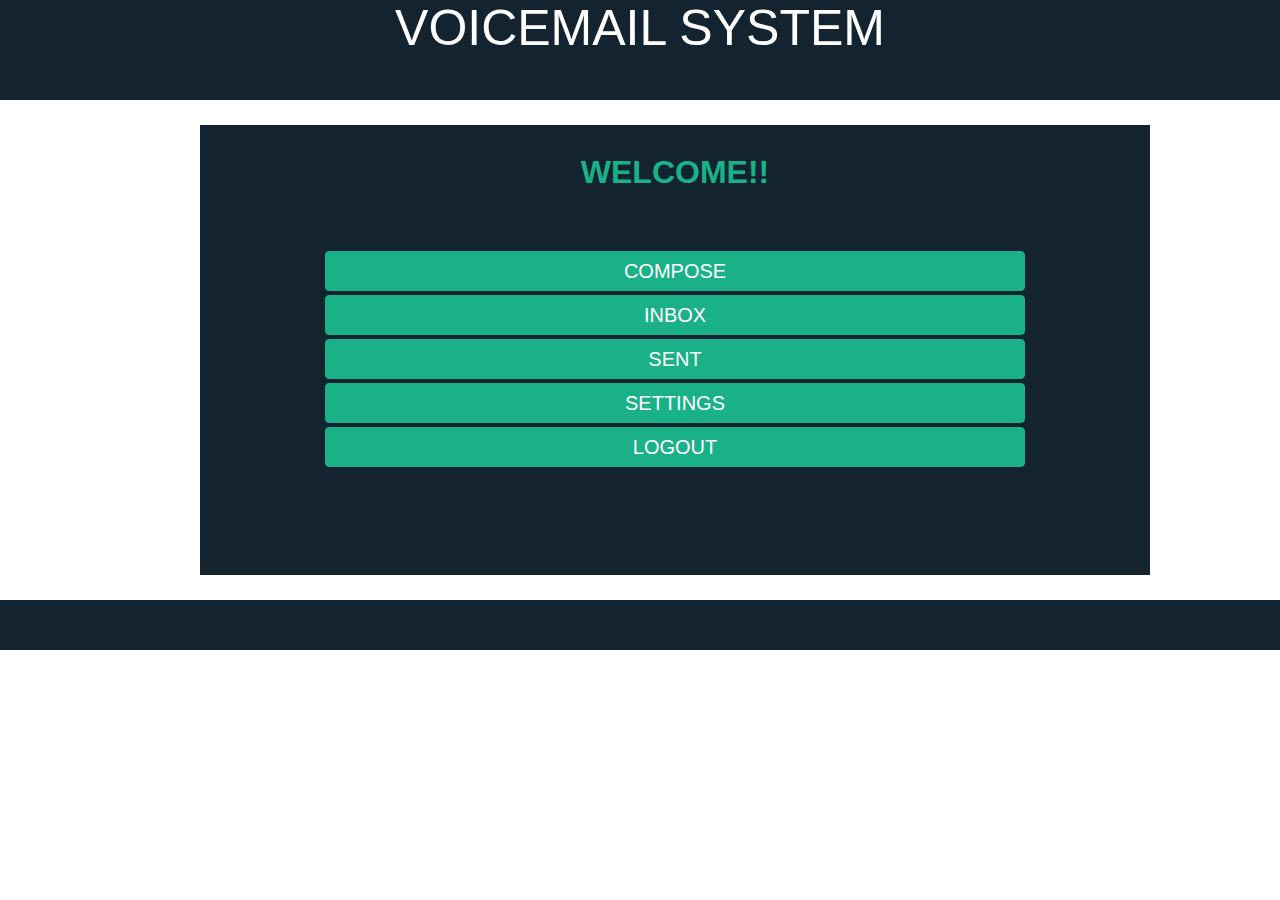
<file: homepage1.html>
<html>
<head>
<title>Userpage</title>
<link href="css/font.css" rel='stylesheet' type='text/css'>
  <link rel="stylesheet" href="css/normalise.min.css">
<link rel="stylesheet" href='css\stylehomepage.css' type='text/css'/>
</head>
<body>
<div class='head'><center><font color='white'>VOICEMAIL SYSTEM</font></center> </div>

<div class='main'></br>
<center><b><font color='#1ab188' size='6'>WELCOME!!</font><b></center>
</br>
<table align='center'>
</br>
<tr><td><a href='compose.html'><button class='resizebutton'>COMPOSE</button></a></td></tr>
<tr><td><a href='inbox.html'><button class='resizebutton'>INBOX</button></a></td></tr>
<tr><td><a href='sent.html'><button class='resizebutton'>SENT</button></a></td></tr>
<tr><td><a href=''><button class='resizebutton'>SETTINGS</button></a></td></tr>
<tr><td><a href='login.html'><button class='resizebutton'>LOGOUT</button></a></td></tr>
</table>
</div>
<div class='footer'></div>
</body>
</html>
</file>
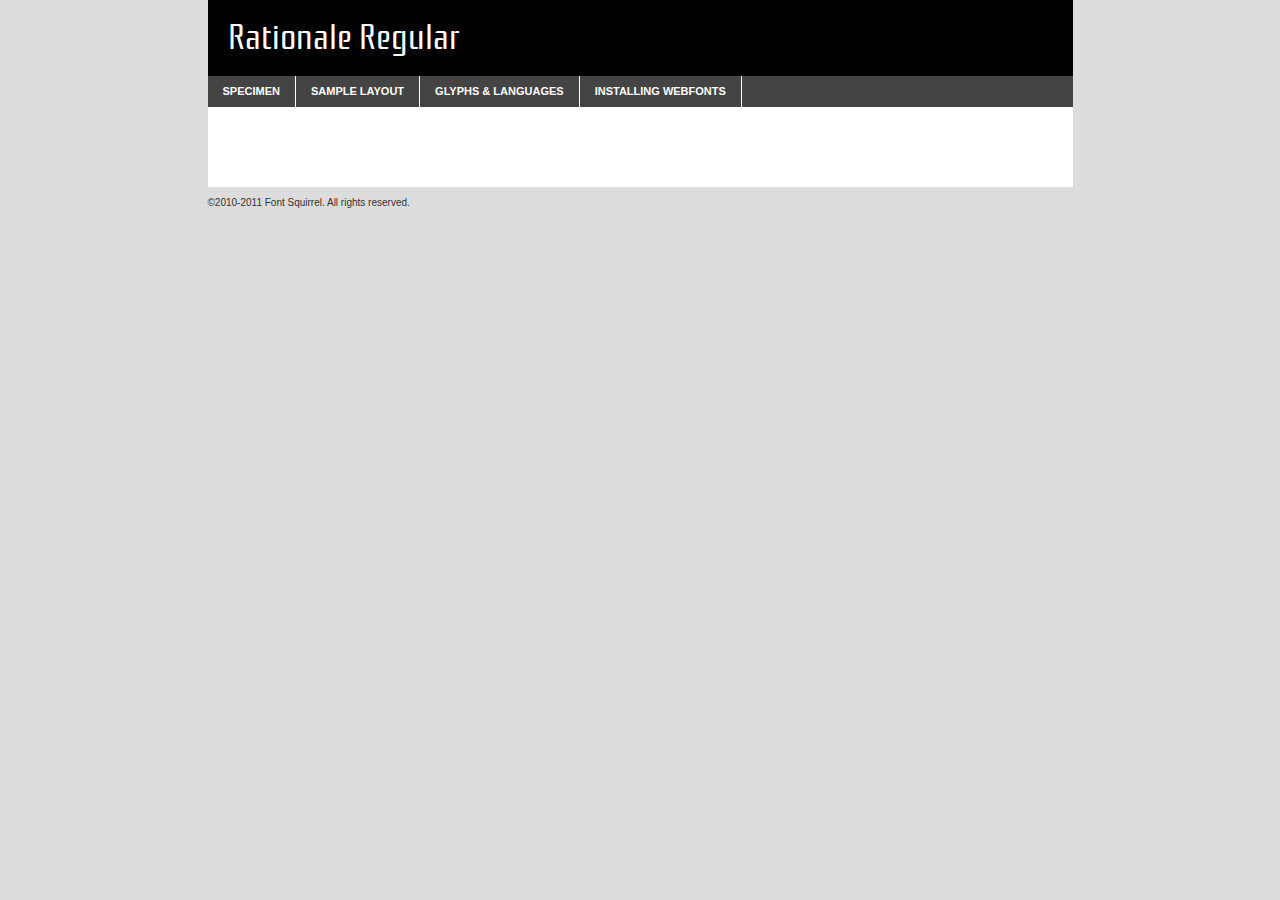
<file: wampthemes/modern/fonts/rationale-regular-demo.html>
<!DOCTYPE html PUBLIC "-//W3C//DTD XHTML 1.0 Transitional//EN"
	"http://www.w3.org/TR/xhtml1/DTD/xhtml1-transitional.dtd">

<html xmlns="http://www.w3.org/1999/xhtml" xml:lang="en" lang="en">
<head>
	<meta http-equiv="Content-Type" content="text/html; charset=utf-8" />
	<script src="http://ajax.googleapis.com/ajax/libs/jquery/1.7.2/jquery.min.js" type="text/javascript" charset="utf-8"></script>
	<script src="specimen_files/easytabs.js" type="text/javascript" charset="utf-8"></script>
	<link rel="stylesheet" href="specimen_files/specimen_stylesheet.css" type="text/css" charset="utf-8" />
	<link rel="stylesheet" href="stylesheet.css" type="text/css" charset="utf-8" />

	<style type="text/css">
					body{
				font-family: 'rationaleregular';
							}
		</style>

	<title>Rationale Regular Specimen</title>
	
	
	<script type="text/javascript" charset="utf-8">
		$(document).ready(function() {
			$('#container').easyTabs({defaultContent:1});
		});
	</script>
</head>

<body>
<div id="container">
	<div id="header">
		Rationale Regular	</div>
	<ul class="tabs">
		<li><a href="#specimen">Specimen</a></li>
		<li><a href="#layout">Sample Layout</a></li>
				<li><a href="#glyphs">Glyphs &amp; Languages</a></li>
		<li><a href="#installing">Installing Webfonts</a></li>
		
	</ul>
	
	<div id="main_content">

		
			<div id="specimen">
		
				<div class="section">
					<div class="grid12 firstcol">
						<div class="huge">AaBb</div>
					</div>
				</div>
		
				<div class="section">
					<div class="glyph_range">A&#x200B;B&#x200b;C&#x200b;D&#x200b;E&#x200b;F&#x200b;G&#x200b;H&#x200b;I&#x200b;J&#x200b;K&#x200b;L&#x200b;M&#x200b;N&#x200b;O&#x200b;P&#x200b;Q&#x200b;R&#x200b;S&#x200b;T&#x200b;U&#x200b;V&#x200b;W&#x200b;X&#x200b;Y&#x200b;Z&#x200b;a&#x200b;b&#x200b;c&#x200b;d&#x200b;e&#x200b;f&#x200b;g&#x200b;h&#x200b;i&#x200b;j&#x200b;k&#x200b;l&#x200b;m&#x200b;n&#x200b;o&#x200b;p&#x200b;q&#x200b;r&#x200b;s&#x200b;t&#x200b;u&#x200b;v&#x200b;w&#x200b;x&#x200b;y&#x200b;z&#x200b;1&#x200b;2&#x200b;3&#x200b;4&#x200b;5&#x200b;6&#x200b;7&#x200b;8&#x200b;9&#x200b;0&#x200b;&amp;&#x200b;.&#x200b;,&#x200b;?&#x200b;!&#x200b;&#64;&#x200b;(&#x200b;)&#x200b;#&#x200b;$&#x200b;%&#x200b;*&#x200b;+&#x200b;-&#x200b;=&#x200b;:&#x200b;;</div>
				</div>
				<div class="section">
					<div class="grid12 firstcol">
						<table class="sample_table">
							<tr><td>10</td><td class="size10">abcdefghijklmnopqrstuvwxyzABCDEFGHIJKLMNOPQRSTUVWXYZ0123456789abcdefghijklmnopqrstuvwxyzABCDEFGHIJKLMNOPQRSTUVWXYZ0123456789abcdefghijklmnopqrstuvwxyzABCDEFGHIJKLMNOPQRSTUVWXYZ</td></tr>
							<tr><td>11</td><td class="size11">abcdefghijklmnopqrstuvwxyzABCDEFGHIJKLMNOPQRSTUVWXYZ0123456789abcdefghijklmnopqrstuvwxyzABCDEFGHIJKLMNOPQRSTUVWXYZ0123456789abcdefghijklmnopqrstuvwxyzABCDEFGHIJKLMNOPQRSTUVWXYZ</td></tr>
							<tr><td>12</td><td class="size12">abcdefghijklmnopqrstuvwxyzABCDEFGHIJKLMNOPQRSTUVWXYZ0123456789abcdefghijklmnopqrstuvwxyzABCDEFGHIJKLMNOPQRSTUVWXYZ0123456789abcdefghijklmnopqrstuvwxyzABCDEFGHIJKLMNOPQRSTUVWXYZ</td></tr>
							<tr><td>13</td><td class="size13">abcdefghijklmnopqrstuvwxyzABCDEFGHIJKLMNOPQRSTUVWXYZ0123456789abcdefghijklmnopqrstuvwxyzABCDEFGHIJKLMNOPQRSTUVWXYZ0123456789abcdefghijklmnopqrstuvwxyzABCDEFGHIJKLMNOPQRSTUVWXYZ</td></tr>
							<tr><td>14</td><td class="size14">abcdefghijklmnopqrstuvwxyzABCDEFGHIJKLMNOPQRSTUVWXYZ0123456789abcdefghijklmnopqrstuvwxyzABCDEFGHIJKLMNOPQRSTUVWXYZ0123456789abcdefghijklmnopqrstuvwxyzABCDEFGHIJKLMNOPQRSTUVWXYZ</td></tr>
							<tr><td>16</td><td class="size16">abcdefghijklmnopqrstuvwxyzABCDEFGHIJKLMNOPQRSTUVWXYZ0123456789abcdefghijklmnopqrstuvwxyzABCDEFGHIJKLMNOPQRSTUVWXYZ</td></tr>
							<tr><td>18</td><td class="size18">abcdefghijklmnopqrstuvwxyzABCDEFGHIJKLMNOPQRSTUVWXYZ0123456789abcdefghijklmnopqrstuvwxyzABCDEFGHIJKLMNOPQRSTUVWXYZ</td></tr>
							<tr><td>20</td><td class="size20">abcdefghijklmnopqrstuvwxyzABCDEFGHIJKLMNOPQRSTUVWXYZ0123456789abcdefghijklmnopqrstuvwxyzABCDEFGHIJKLMNOPQRSTUVWXYZ</td></tr>
							<tr><td>24</td><td class="size24">abcdefghijklmnopqrstuvwxyzABCDEFGHIJKLMNOPQRSTUVWXYZ0123456789abcdefghijklmnopqrstuvwxyzABCDEFGHIJKLMNOPQRSTUVWXYZ</td></tr>
							<tr><td>30</td><td class="size30">abcdefghijklmnopqrstuvwxyzABCDEFGHIJKLMNOPQRSTUVWXYZ0123456789abcdefghijklmnopqrstuvwxyzABCDEFGHIJKLMNOPQRSTUVWXYZ</td></tr>
							<tr><td>36</td><td class="size36">abcdefghijklmnopqrstuvwxyzABCDEFGHIJKLMNOPQRSTUVWXYZ0123456789abcdefghijklmnopqrstuvwxyzABCDEFGHIJKLMNOPQRSTUVWXYZ</td></tr>
							<tr><td>48</td><td class="size48">abcdefghijklmnopqrstuvwxyzABCDEFGHIJKLMNOPQRSTUVWXYZ0123456789abcdefghijklmnopqrstuvwxyzABCDEFGHIJKLMNOPQRSTUVWXYZ</td></tr>
							<tr><td>60</td><td class="size60">abcdefghijklmnopqrstuvwxyzABCDEFGHIJKLMNOPQRSTUVWXYZ0123456789abcdefghijklmnopqrstuvwxyzABCDEFGHIJKLMNOPQRSTUVWXYZ</td></tr>
							<tr><td>72</td><td class="size72">abcdefghijklmnopqrstuvwxyzABCDEFGHIJKLMNOPQRSTUVWXYZ0123456789abcdefghijklmnopqrstuvwxyzABCDEFGHIJKLMNOPQRSTUVWXYZ</td></tr>
							<tr><td>90</td><td class="size90">abcdefghijklmnopqrstuvwxyzABCDEFGHIJKLMNOPQRSTUVWXYZ0123456789abcdefghijklmnopqrstuvwxyzABCDEFGHIJKLMNOPQRSTUVWXYZ</td></tr>
						</table>
				
					</div>
			
				</div>
		
		
		
								<div class="section" id="bodycomparison">


										<div id="xheight">
				<div class="fontbody">&#x25FC;&#x25FC;&#x25FC;&#x25FC;&#x25FC;&#x25FC;&#x25FC;&#x25FC;&#x25FC;&#x25FC;&#x25FC;&#x25FC;&#x25FC;&#x25FC;&#x25FC;&#x25FC;&#x25FC;&#x25FC;&#x25FC;&#x25FC;&#x25FC;&#x25FC;&#x25FC;&#x25FC;&#x25FC;&#x25FC;&#x25FC;&#x25FC;&#x25FC;&#x25FC;&#x25FC;&#x25FC;&#x25FC;&#x25FC;&#x25FC;&#x25FC;&#x25FC;&#x25FC;&#x25FC;&#x25FC;&#x25FC;&#x25FC;&#x25FC;&#x25FC;&#x25FC;&#x25FC;&#x25FC;&#x25FC;&#x25FC;&#x25FC;&#x25FC;&#x25FC;&#x25FC;&#x25FC;&#x25FC;&#x25FC;&#x25FC;&#x25FC;&#x25FC;&#x25FC;&#x25FC;&#x25FC;&#x25FC;&#x25FC;&#x25FC;&#x25FC;&#x25FC;&#x25FC;&#x25FC;&#x25FC;&#x25FC;&#x25FC;&#x25FC;&#x25FC;&#x25FC;&#x25FC;&#x25FC;&#x25FC;&#x25FC;&#x25FC;&#x25FC;&#x25FC;&#x25FC;&#x25FC;&#x25FC;&#x25FC;&#x25FC;&#x25FC;&#x25FC;&#x25FC;&#x25FC;&#x25FC;&#x25FC;&#x25FC;&#x25FC;&#x25FC;&#x25FC;&#x25FC;&#x25FC;body</div><div class="arialbody">body</div><div class="verdanabody">body</div><div class="georgiabody">body</div></div>
										<div class="fontbody" style="z-index:1">
											body<span>Rationale Regular</span>
										</div>
										<div class="arialbody" style="z-index:1">
											body<span>Arial</span>
										</div>
										<div class="verdanabody" style="z-index:1">
											body<span>Verdana</span>
										</div>
										<div class="georgiabody" style="z-index:1">
											body<span>Georgia</span>
										</div>



								</div>
		
		
				<div class="section psample psample_row1" id="">
					
					<div class="grid2 firstcol">
						<p class="size10"><span>10.</span>Aenean lacinia bibendum nulla sed consectetur. Fusce dapibus, tellus ac cursus commodo, tortor mauris condimentum nibh, ut fermentum massa justo sit amet risus. Nullam id dolor id nibh ultricies vehicula ut id elit. Cum sociis natoque penatibus et magnis dis parturient montes, nascetur ridiculus mus. Nulla vitae elit libero, a pharetra augue.</p>
			
					</div>
					<div class="grid3">
						<p class="size11"><span>11.</span>Aenean lacinia bibendum nulla sed consectetur. Fusce dapibus, tellus ac cursus commodo, tortor mauris condimentum nibh, ut fermentum massa justo sit amet risus. Nullam id dolor id nibh ultricies vehicula ut id elit. Cum sociis natoque penatibus et magnis dis parturient montes, nascetur ridiculus mus. Nulla vitae elit libero, a pharetra augue.</p>
			
					</div>
					<div class="grid3">
						<p class="size12"><span>12.</span>Aenean lacinia bibendum nulla sed consectetur. Fusce dapibus, tellus ac cursus commodo, tortor mauris condimentum nibh, ut fermentum massa justo sit amet risus. Nullam id dolor id nibh ultricies vehicula ut id elit. Cum sociis natoque penatibus et magnis dis parturient montes, nascetur ridiculus mus. Nulla vitae elit libero, a pharetra augue.</p>
			
					</div>
					<div class="grid4">
						<p class="size13"><span>13.</span>Aenean lacinia bibendum nulla sed consectetur. Fusce dapibus, tellus ac cursus commodo, tortor mauris condimentum nibh, ut fermentum massa justo sit amet risus. Nullam id dolor id nibh ultricies vehicula ut id elit. Cum sociis natoque penatibus et magnis dis parturient montes, nascetur ridiculus mus. Nulla vitae elit libero, a pharetra augue.</p>
			
					</div>
					<div class="white_blend"></div>
					
				</div>
				<div class="section psample psample_row2" id="">
					<div class="grid3 firstcol">
						<p class="size14"><span>14.</span>Aenean lacinia bibendum nulla sed consectetur. Fusce dapibus, tellus ac cursus commodo, tortor mauris condimentum nibh, ut fermentum massa justo sit amet risus. Nullam id dolor id nibh ultricies vehicula ut id elit. Cum sociis natoque penatibus et magnis dis parturient montes, nascetur ridiculus mus. Nulla vitae elit libero, a pharetra augue.</p>
			
					</div>
					<div class="grid4">
						<p class="size16"><span>16.</span>Aenean lacinia bibendum nulla sed consectetur. Fusce dapibus, tellus ac cursus commodo, tortor mauris condimentum nibh, ut fermentum massa justo sit amet risus. Nullam id dolor id nibh ultricies vehicula ut id elit. Cum sociis natoque penatibus et magnis dis parturient montes, nascetur ridiculus mus. Nulla vitae elit libero, a pharetra augue.</p>
			
					</div>
					<div class="grid5">
						<p class="size18"><span>18.</span>Aenean lacinia bibendum nulla sed consectetur. Fusce dapibus, tellus ac cursus commodo, tortor mauris condimentum nibh, ut fermentum massa justo sit amet risus. Nullam id dolor id nibh ultricies vehicula ut id elit. Cum sociis natoque penatibus et magnis dis parturient montes, nascetur ridiculus mus. Nulla vitae elit libero, a pharetra augue.</p>
			
					</div>

					<div class="white_blend"></div>

				</div>
				
				<div class="section psample psample_row3" id="">
					<div class="grid5 firstcol">
						<p class="size20"><span>20.</span>Aenean lacinia bibendum nulla sed consectetur. Fusce dapibus, tellus ac cursus commodo, tortor mauris condimentum nibh, ut fermentum massa justo sit amet risus. Nullam id dolor id nibh ultricies vehicula ut id elit. Cum sociis natoque penatibus et magnis dis parturient montes, nascetur ridiculus mus. Nulla vitae elit libero, a pharetra augue.</p>
					</div>
					<div class="grid7">
						<p class="size24"><span>24.</span>Aenean lacinia bibendum nulla sed consectetur. Fusce dapibus, tellus ac cursus commodo, tortor mauris condimentum nibh, ut fermentum massa justo sit amet risus. Nullam id dolor id nibh ultricies vehicula ut id elit. Cum sociis natoque penatibus et magnis dis parturient montes, nascetur ridiculus mus. Nulla vitae elit libero, a pharetra augue.</p>
					</div>
					
					<div class="white_blend"></div>
					
				</div>
				
				<div class="section psample psample_row4" id="">
					<div class="grid12 firstcol">
						<p class="size30"><span>30.</span>Aenean lacinia bibendum nulla sed consectetur. Fusce dapibus, tellus ac cursus commodo, tortor mauris condimentum nibh, ut fermentum massa justo sit amet risus. Nullam id dolor id nibh ultricies vehicula ut id elit. Cum sociis natoque penatibus et magnis dis parturient montes, nascetur ridiculus mus. Nulla vitae elit libero, a pharetra augue.</p>
					</div>
					<div class="white_blend"></div>
					
				</div>
				
				
				
				<div class="section psample psample_row1 fullreverse">
					<div class="grid2 firstcol">
						<p class="size10"><span>10.</span>Aenean lacinia bibendum nulla sed consectetur. Fusce dapibus, tellus ac cursus commodo, tortor mauris condimentum nibh, ut fermentum massa justo sit amet risus. Nullam id dolor id nibh ultricies vehicula ut id elit. Cum sociis natoque penatibus et magnis dis parturient montes, nascetur ridiculus mus. Nulla vitae elit libero, a pharetra augue.</p>
			
					</div>
					<div class="grid3">
						<p class="size11"><span>11.</span>Aenean lacinia bibendum nulla sed consectetur. Fusce dapibus, tellus ac cursus commodo, tortor mauris condimentum nibh, ut fermentum massa justo sit amet risus. Nullam id dolor id nibh ultricies vehicula ut id elit. Cum sociis natoque penatibus et magnis dis parturient montes, nascetur ridiculus mus. Nulla vitae elit libero, a pharetra augue.</p>
			
					</div>
					<div class="grid3">
						<p class="size12"><span>12.</span>Aenean lacinia bibendum nulla sed consectetur. Fusce dapibus, tellus ac cursus commodo, tortor mauris condimentum nibh, ut fermentum massa justo sit amet risus. Nullam id dolor id nibh ultricies vehicula ut id elit. Cum sociis natoque penatibus et magnis dis parturient montes, nascetur ridiculus mus. Nulla vitae elit libero, a pharetra augue.</p>
			
					</div>
					<div class="grid4">
						<p class="size13"><span>13.</span>Aenean lacinia bibendum nulla sed consectetur. Fusce dapibus, tellus ac cursus commodo, tortor mauris condimentum nibh, ut fermentum massa justo sit amet risus. Nullam id dolor id nibh ultricies vehicula ut id elit. Cum sociis natoque penatibus et magnis dis parturient montes, nascetur ridiculus mus. Nulla vitae elit libero, a pharetra augue.</p>
			
					</div>
					<div class="black_blend"></div>
					
				</div>
				
				<div class="section psample psample_row2 fullreverse">
					<div class="grid3 firstcol">
						<p class="size14"><span>14.</span>Aenean lacinia bibendum nulla sed consectetur. Fusce dapibus, tellus ac cursus commodo, tortor mauris condimentum nibh, ut fermentum massa justo sit amet risus. Nullam id dolor id nibh ultricies vehicula ut id elit. Cum sociis natoque penatibus et magnis dis parturient montes, nascetur ridiculus mus. Nulla vitae elit libero, a pharetra augue.</p>
			
					</div>
					<div class="grid4">
						<p class="size16"><span>16.</span>Aenean lacinia bibendum nulla sed consectetur. Fusce dapibus, tellus ac cursus commodo, tortor mauris condimentum nibh, ut fermentum massa justo sit amet risus. Nullam id dolor id nibh ultricies vehicula ut id elit. Cum sociis natoque penatibus et magnis dis parturient montes, nascetur ridiculus mus. Nulla vitae elit libero, a pharetra augue.</p>
			
					</div>
					<div class="grid5">
						<p class="size18"><span>18.</span>Aenean lacinia bibendum nulla sed consectetur. Fusce dapibus, tellus ac cursus commodo, tortor mauris condimentum nibh, ut fermentum massa justo sit amet risus. Nullam id dolor id nibh ultricies vehicula ut id elit. Cum sociis natoque penatibus et magnis dis parturient montes, nascetur ridiculus mus. Nulla vitae elit libero, a pharetra augue.</p>
			
					</div>
					<div class="black_blend"></div>

				</div>
				
				<div class="section psample fullreverse psample_row3" id="">
					<div class="grid5 firstcol">
						<p class="size20"><span>20.</span>Aenean lacinia bibendum nulla sed consectetur. Fusce dapibus, tellus ac cursus commodo, tortor mauris condimentum nibh, ut fermentum massa justo sit amet risus. Nullam id dolor id nibh ultricies vehicula ut id elit. Cum sociis natoque penatibus et magnis dis parturient montes, nascetur ridiculus mus. Nulla vitae elit libero, a pharetra augue.</p>
					</div>
					<div class="grid7">
						<p class="size24"><span>24.</span>Aenean lacinia bibendum nulla sed consectetur. Fusce dapibus, tellus ac cursus commodo, tortor mauris condimentum nibh, ut fermentum massa justo sit amet risus. Nullam id dolor id nibh ultricies vehicula ut id elit. Cum sociis natoque penatibus et magnis dis parturient montes, nascetur ridiculus mus. Nulla vitae elit libero, a pharetra augue.</p>
					</div>
					
					<div class="black_blend"></div>
					
				</div>
				
				<div class="section psample fullreverse psample_row4" id="" style="border-bottom: 20px #000 solid;">
					<div class="grid12 firstcol">
						<p class="size30"><span>30.</span>Aenean lacinia bibendum nulla sed consectetur. Fusce dapibus, tellus ac cursus commodo, tortor mauris condimentum nibh, ut fermentum massa justo sit amet risus. Nullam id dolor id nibh ultricies vehicula ut id elit. Cum sociis natoque penatibus et magnis dis parturient montes, nascetur ridiculus mus. Nulla vitae elit libero, a pharetra augue.</p>
					</div>
					<div class="black_blend"></div>
					
				</div>
				
				
				
				
			</div>
			
			<div id="layout">
				
				<div class="section">
					
					<div class="grid12 firstcol">
						<h1>Lorem Ipsum Dolor</h1>
						<h2>Etiam porta sem malesuada magna mollis euismod</h2>
						
						<p class="byline">By <a href="#link">Aenean Lacinia</a></p>
					</div>
				</div>
				<div class="section">
					<div class="grid8 firstcol">
						<p class="large">Donec sed odio dui. Morbi leo risus, porta ac consectetur ac, vestibulum at eros. Fusce dapibus, tellus ac cursus commodo, tortor mauris condimentum nibh, ut fermentum massa justo sit amet risus. </p>

						
						<h3>Pellentesque ornare sem</h3>

						<p>Maecenas sed diam eget risus varius blandit sit amet non magna. Maecenas faucibus mollis interdum. Donec ullamcorper nulla non metus auctor fringilla. Nullam id dolor id nibh ultricies vehicula ut id elit. Nullam id dolor id nibh ultricies vehicula ut id elit. </p>

						<p>Aenean eu leo quam. Pellentesque ornare sem lacinia quam venenatis vestibulum. Lorem ipsum dolor sit amet, consectetur adipiscing elit. Cum sociis natoque penatibus et magnis dis parturient montes, nascetur ridiculus mus. </p>

						<p>Nulla vitae elit libero, a pharetra augue. Praesent commodo cursus magna, vel scelerisque nisl consectetur et. Aenean lacinia bibendum nulla sed consectetur. </p>

						<p>Nullam quis risus eget urna mollis ornare vel eu leo. Nullam quis risus eget urna mollis ornare vel eu leo. Maecenas sed diam eget risus varius blandit sit amet non magna. Donec ullamcorper nulla non metus auctor fringilla. </p>

						<h3>Cras mattis consectetur</h3>

						<p>Aenean eu leo quam. Pellentesque ornare sem lacinia quam venenatis vestibulum. Aenean lacinia bibendum nulla sed consectetur. Integer posuere erat a ante venenatis dapibus posuere velit aliquet. Cras mattis consectetur purus sit amet fermentum. </p>

						<p>Nullam id dolor id nibh ultricies vehicula ut id elit. Nullam quis risus eget urna mollis ornare vel eu leo. Cras mattis consectetur purus sit amet fermentum.</p>
					</div>
					
					<div class="grid4 sidebar">
						
						<div class="box reverse">
							<p class="last">Nullam quis risus eget urna mollis ornare vel eu leo. Donec ullamcorper nulla non metus auctor fringilla. Cras mattis consectetur purus sit amet fermentum. Sed posuere consectetur est at lobortis. Lorem ipsum dolor sit amet, consectetur adipiscing elit. </p>
						</div>
						
						<p class="caption">Maecenas sed diam eget risus varius.</p>

						<p>Vestibulum id ligula porta felis euismod semper. Integer posuere erat a ante venenatis dapibus posuere velit aliquet. Vestibulum id ligula porta felis euismod semper. Sed posuere consectetur est at lobortis. Maecenas sed diam eget risus varius blandit sit amet non magna. Fusce dapibus, tellus ac cursus commodo, tortor mauris condimentum nibh, ut fermentum massa justo sit amet risus. </p>

					

						<p>Duis mollis, est non commodo luctus, nisi erat porttitor ligula, eget lacinia odio sem nec elit. Aenean lacinia bibendum nulla sed consectetur. Vivamus sagittis lacus vel augue laoreet rutrum faucibus dolor auctor. Aenean lacinia bibendum nulla sed consectetur. Nullam quis risus eget urna mollis ornare vel eu leo. </p>

						<p>Praesent commodo cursus magna, vel scelerisque nisl consectetur et. Donec ullamcorper nulla non metus auctor fringilla. Maecenas faucibus mollis interdum. Fusce dapibus, tellus ac cursus commodo, tortor mauris condimentum nibh, ut fermentum massa justo sit amet risus. </p>

					</div>
				</div>
				
			</div>


			



		<div id="glyphs">
			<div class="section">
				<div class="grid12 firstcol">
			
				<h1>Language Support</h1>
				<p>The subset of Rationale Regular in this kit supports the following languages:<br />
			
					Albanian, Basque, Breton, Chamorro, Danish, English, Faroese, Finnish, Frisian, Galician, German, Icelandic, Italian, Malagasy, Norwegian, Portuguese, Spanish, Swedish				</p>
				<h1>Glyph Chart</h1>
				<p>The subset of Rationale Regular in this kit includes all the glyphs listed below. Unicode entities are included above each glyph to help you insert individual characters into your layout.</p>
				<div id="glyph_chart">
			
																				 <div><p>&amp;#13;</p>&#13;</div>
																				 <div><p>&amp;#32;</p>&#32;</div>
																				 <div><p>&amp;#33;</p>&#33;</div>
																				 <div><p>&amp;#34;</p>&#34;</div>
																				 <div><p>&amp;#35;</p>&#35;</div>
																				 <div><p>&amp;#36;</p>&#36;</div>
																				 <div><p>&amp;#37;</p>&#37;</div>
																				 <div><p>&amp;#38;</p>&#38;</div>
																				 <div><p>&amp;#39;</p>&#39;</div>
																				 <div><p>&amp;#40;</p>&#40;</div>
																				 <div><p>&amp;#41;</p>&#41;</div>
																				 <div><p>&amp;#42;</p>&#42;</div>
																				 <div><p>&amp;#43;</p>&#43;</div>
																				 <div><p>&amp;#44;</p>&#44;</div>
																				 <div><p>&amp;#45;</p>&#45;</div>
																				 <div><p>&amp;#46;</p>&#46;</div>
																				 <div><p>&amp;#47;</p>&#47;</div>
																				 <div><p>&amp;#48;</p>&#48;</div>
																				 <div><p>&amp;#49;</p>&#49;</div>
																				 <div><p>&amp;#50;</p>&#50;</div>
																				 <div><p>&amp;#51;</p>&#51;</div>
																				 <div><p>&amp;#52;</p>&#52;</div>
																				 <div><p>&amp;#53;</p>&#53;</div>
																				 <div><p>&amp;#54;</p>&#54;</div>
																				 <div><p>&amp;#55;</p>&#55;</div>
																				 <div><p>&amp;#56;</p>&#56;</div>
																				 <div><p>&amp;#57;</p>&#57;</div>
																				 <div><p>&amp;#58;</p>&#58;</div>
																				 <div><p>&amp;#59;</p>&#59;</div>
																				 <div><p>&amp;#60;</p>&#60;</div>
																				 <div><p>&amp;#61;</p>&#61;</div>
																				 <div><p>&amp;#62;</p>&#62;</div>
																				 <div><p>&amp;#63;</p>&#63;</div>
																				 <div><p>&amp;#64;</p>&#64;</div>
																				 <div><p>&amp;#65;</p>&#65;</div>
																				 <div><p>&amp;#66;</p>&#66;</div>
																				 <div><p>&amp;#67;</p>&#67;</div>
																				 <div><p>&amp;#68;</p>&#68;</div>
																				 <div><p>&amp;#69;</p>&#69;</div>
																				 <div><p>&amp;#70;</p>&#70;</div>
																				 <div><p>&amp;#71;</p>&#71;</div>
																				 <div><p>&amp;#72;</p>&#72;</div>
																				 <div><p>&amp;#73;</p>&#73;</div>
																				 <div><p>&amp;#74;</p>&#74;</div>
																				 <div><p>&amp;#75;</p>&#75;</div>
																				 <div><p>&amp;#76;</p>&#76;</div>
																				 <div><p>&amp;#77;</p>&#77;</div>
																				 <div><p>&amp;#78;</p>&#78;</div>
																				 <div><p>&amp;#79;</p>&#79;</div>
																				 <div><p>&amp;#80;</p>&#80;</div>
																				 <div><p>&amp;#81;</p>&#81;</div>
																				 <div><p>&amp;#82;</p>&#82;</div>
																				 <div><p>&amp;#83;</p>&#83;</div>
																				 <div><p>&amp;#84;</p>&#84;</div>
																				 <div><p>&amp;#85;</p>&#85;</div>
																				 <div><p>&amp;#86;</p>&#86;</div>
																				 <div><p>&amp;#87;</p>&#87;</div>
																				 <div><p>&amp;#88;</p>&#88;</div>
																				 <div><p>&amp;#89;</p>&#89;</div>
																				 <div><p>&amp;#90;</p>&#90;</div>
																				 <div><p>&amp;#91;</p>&#91;</div>
																				 <div><p>&amp;#92;</p>&#92;</div>
																				 <div><p>&amp;#93;</p>&#93;</div>
																				 <div><p>&amp;#94;</p>&#94;</div>
																				 <div><p>&amp;#95;</p>&#95;</div>
																				 <div><p>&amp;#96;</p>&#96;</div>
																				 <div><p>&amp;#97;</p>&#97;</div>
																				 <div><p>&amp;#98;</p>&#98;</div>
																				 <div><p>&amp;#99;</p>&#99;</div>
																				 <div><p>&amp;#100;</p>&#100;</div>
																				 <div><p>&amp;#101;</p>&#101;</div>
																				 <div><p>&amp;#102;</p>&#102;</div>
																				 <div><p>&amp;#103;</p>&#103;</div>
																				 <div><p>&amp;#104;</p>&#104;</div>
																				 <div><p>&amp;#105;</p>&#105;</div>
																				 <div><p>&amp;#106;</p>&#106;</div>
																				 <div><p>&amp;#107;</p>&#107;</div>
																				 <div><p>&amp;#108;</p>&#108;</div>
																				 <div><p>&amp;#109;</p>&#109;</div>
																				 <div><p>&amp;#110;</p>&#110;</div>
																				 <div><p>&amp;#111;</p>&#111;</div>
																				 <div><p>&amp;#112;</p>&#112;</div>
																				 <div><p>&amp;#113;</p>&#113;</div>
																				 <div><p>&amp;#114;</p>&#114;</div>
																				 <div><p>&amp;#115;</p>&#115;</div>
																				 <div><p>&amp;#116;</p>&#116;</div>
																				 <div><p>&amp;#117;</p>&#117;</div>
																				 <div><p>&amp;#118;</p>&#118;</div>
																				 <div><p>&amp;#119;</p>&#119;</div>
																				 <div><p>&amp;#120;</p>&#120;</div>
																				 <div><p>&amp;#121;</p>&#121;</div>
																				 <div><p>&amp;#122;</p>&#122;</div>
																				 <div><p>&amp;#123;</p>&#123;</div>
																				 <div><p>&amp;#124;</p>&#124;</div>
																				 <div><p>&amp;#125;</p>&#125;</div>
																				 <div><p>&amp;#126;</p>&#126;</div>
																				 <div><p>&amp;#160;</p>&#160;</div>
																				 <div><p>&amp;#161;</p>&#161;</div>
																				 <div><p>&amp;#162;</p>&#162;</div>
																				 <div><p>&amp;#163;</p>&#163;</div>
																				 <div><p>&amp;#164;</p>&#164;</div>
																				 <div><p>&amp;#165;</p>&#165;</div>
																				 <div><p>&amp;#166;</p>&#166;</div>
																				 <div><p>&amp;#167;</p>&#167;</div>
																				 <div><p>&amp;#168;</p>&#168;</div>
																				 <div><p>&amp;#169;</p>&#169;</div>
																				 <div><p>&amp;#170;</p>&#170;</div>
																				 <div><p>&amp;#171;</p>&#171;</div>
																				 <div><p>&amp;#172;</p>&#172;</div>
																				 <div><p>&amp;#173;</p>&#173;</div>
																				 <div><p>&amp;#174;</p>&#174;</div>
																				 <div><p>&amp;#175;</p>&#175;</div>
																				 <div><p>&amp;#176;</p>&#176;</div>
																				 <div><p>&amp;#177;</p>&#177;</div>
																				 <div><p>&amp;#178;</p>&#178;</div>
																				 <div><p>&amp;#179;</p>&#179;</div>
																				 <div><p>&amp;#180;</p>&#180;</div>
																				 <div><p>&amp;#181;</p>&#181;</div>
																				 <div><p>&amp;#182;</p>&#182;</div>
																				 <div><p>&amp;#183;</p>&#183;</div>
																				 <div><p>&amp;#184;</p>&#184;</div>
																				 <div><p>&amp;#185;</p>&#185;</div>
																				 <div><p>&amp;#186;</p>&#186;</div>
																				 <div><p>&amp;#187;</p>&#187;</div>
																				 <div><p>&amp;#188;</p>&#188;</div>
																				 <div><p>&amp;#189;</p>&#189;</div>
																				 <div><p>&amp;#190;</p>&#190;</div>
																				 <div><p>&amp;#191;</p>&#191;</div>
																				 <div><p>&amp;#192;</p>&#192;</div>
																				 <div><p>&amp;#193;</p>&#193;</div>
																				 <div><p>&amp;#194;</p>&#194;</div>
																				 <div><p>&amp;#195;</p>&#195;</div>
																				 <div><p>&amp;#196;</p>&#196;</div>
																				 <div><p>&amp;#197;</p>&#197;</div>
																				 <div><p>&amp;#198;</p>&#198;</div>
																				 <div><p>&amp;#199;</p>&#199;</div>
																				 <div><p>&amp;#200;</p>&#200;</div>
																				 <div><p>&amp;#201;</p>&#201;</div>
																				 <div><p>&amp;#202;</p>&#202;</div>
																				 <div><p>&amp;#203;</p>&#203;</div>
																				 <div><p>&amp;#204;</p>&#204;</div>
																				 <div><p>&amp;#205;</p>&#205;</div>
																				 <div><p>&amp;#206;</p>&#206;</div>
																				 <div><p>&amp;#207;</p>&#207;</div>
																				 <div><p>&amp;#208;</p>&#208;</div>
																				 <div><p>&amp;#209;</p>&#209;</div>
																				 <div><p>&amp;#210;</p>&#210;</div>
																				 <div><p>&amp;#211;</p>&#211;</div>
																				 <div><p>&amp;#212;</p>&#212;</div>
																				 <div><p>&amp;#213;</p>&#213;</div>
																				 <div><p>&amp;#214;</p>&#214;</div>
																				 <div><p>&amp;#215;</p>&#215;</div>
																				 <div><p>&amp;#216;</p>&#216;</div>
																				 <div><p>&amp;#217;</p>&#217;</div>
																				 <div><p>&amp;#218;</p>&#218;</div>
																				 <div><p>&amp;#219;</p>&#219;</div>
																				 <div><p>&amp;#220;</p>&#220;</div>
																				 <div><p>&amp;#221;</p>&#221;</div>
																				 <div><p>&amp;#222;</p>&#222;</div>
																				 <div><p>&amp;#223;</p>&#223;</div>
																				 <div><p>&amp;#224;</p>&#224;</div>
																				 <div><p>&amp;#225;</p>&#225;</div>
																				 <div><p>&amp;#226;</p>&#226;</div>
																				 <div><p>&amp;#227;</p>&#227;</div>
																				 <div><p>&amp;#228;</p>&#228;</div>
																				 <div><p>&amp;#229;</p>&#229;</div>
																				 <div><p>&amp;#230;</p>&#230;</div>
																				 <div><p>&amp;#231;</p>&#231;</div>
																				 <div><p>&amp;#232;</p>&#232;</div>
																				 <div><p>&amp;#233;</p>&#233;</div>
																				 <div><p>&amp;#234;</p>&#234;</div>
																				 <div><p>&amp;#235;</p>&#235;</div>
																				 <div><p>&amp;#236;</p>&#236;</div>
																				 <div><p>&amp;#237;</p>&#237;</div>
																				 <div><p>&amp;#238;</p>&#238;</div>
																				 <div><p>&amp;#239;</p>&#239;</div>
																				 <div><p>&amp;#240;</p>&#240;</div>
																				 <div><p>&amp;#241;</p>&#241;</div>
																				 <div><p>&amp;#242;</p>&#242;</div>
																				 <div><p>&amp;#243;</p>&#243;</div>
																				 <div><p>&amp;#244;</p>&#244;</div>
																				 <div><p>&amp;#245;</p>&#245;</div>
																				 <div><p>&amp;#246;</p>&#246;</div>
																				 <div><p>&amp;#247;</p>&#247;</div>
																				 <div><p>&amp;#248;</p>&#248;</div>
																				 <div><p>&amp;#249;</p>&#249;</div>
																				 <div><p>&amp;#250;</p>&#250;</div>
																				 <div><p>&amp;#251;</p>&#251;</div>
																				 <div><p>&amp;#252;</p>&#252;</div>
																				 <div><p>&amp;#253;</p>&#253;</div>
																				 <div><p>&amp;#254;</p>&#254;</div>
																				 <div><p>&amp;#255;</p>&#255;</div>
																				 <div><p>&amp;#338;</p>&#338;</div>
																				 <div><p>&amp;#339;</p>&#339;</div>
																				 <div><p>&amp;#710;</p>&#710;</div>
																				 <div><p>&amp;#732;</p>&#732;</div>
																				 <div><p>&amp;#8192;</p>&#8192;</div>
																				 <div><p>&amp;#8193;</p>&#8193;</div>
																				 <div><p>&amp;#8194;</p>&#8194;</div>
																				 <div><p>&amp;#8195;</p>&#8195;</div>
																				 <div><p>&amp;#8196;</p>&#8196;</div>
																				 <div><p>&amp;#8197;</p>&#8197;</div>
																				 <div><p>&amp;#8198;</p>&#8198;</div>
																				 <div><p>&amp;#8199;</p>&#8199;</div>
																				 <div><p>&amp;#8200;</p>&#8200;</div>
																				 <div><p>&amp;#8201;</p>&#8201;</div>
																				 <div><p>&amp;#8202;</p>&#8202;</div>
																				 <div><p>&amp;#8208;</p>&#8208;</div>
																				 <div><p>&amp;#8209;</p>&#8209;</div>
																				 <div><p>&amp;#8210;</p>&#8210;</div>
																				 <div><p>&amp;#8211;</p>&#8211;</div>
																				 <div><p>&amp;#8212;</p>&#8212;</div>
																				 <div><p>&amp;#8216;</p>&#8216;</div>
																				 <div><p>&amp;#8217;</p>&#8217;</div>
																				 <div><p>&amp;#8218;</p>&#8218;</div>
																				 <div><p>&amp;#8220;</p>&#8220;</div>
																				 <div><p>&amp;#8221;</p>&#8221;</div>
																				 <div><p>&amp;#8222;</p>&#8222;</div>
																				 <div><p>&amp;#8226;</p>&#8226;</div>
																				 <div><p>&amp;#8239;</p>&#8239;</div>
																				 <div><p>&amp;#8249;</p>&#8249;</div>
																				 <div><p>&amp;#8250;</p>&#8250;</div>
																				 <div><p>&amp;#8287;</p>&#8287;</div>
																				 <div><p>&amp;#8364;</p>&#8364;</div>
																				 <div><p>&amp;#9724;</p>&#9724;</div>
																																						</div>	
				</div>
		
		
			</div>
		</div>
		
		
		<div id="specs">
			
		</div>
	
		<div id="installing">
			<div class="section">
				<div class="grid7 firstcol">
					<h1>Installing Webfonts</h1>
					
					<p>Webfonts are supported by all major browser platforms but not all in the same way. There are currently four different font formats that must be included in order to target all browsers. This includes TTF, WOFF, EOT and SVG.</p>
					
					<h2>1. Upload your webfonts</h2>
					<p>You must upload your webfont kit to your website. They should be in or near the same directory as your CSS files.</p>
					
					<h2>2. Include the webfont stylesheet</h2>
					<p>A special CSS @font-face declaration helps the various browsers select the appropriate font it needs without causing you a bunch of headaches. Learn more about this syntax by reading the <a href="http://www.fontspring.com/blog/further-hardening-of-the-bulletproof-syntax">Fontspring blog post</a> about it. The code for it is as follows:</p>


<code>
@font-face{ 
	font-family: 'MyWebFont';
	src: url('WebFont.eot');
	src: url('WebFont.eot?#iefix') format('embedded-opentype'),
	     url('WebFont.woff') format('woff'),
	     url('WebFont.ttf') format('truetype'),
	     url('WebFont.svg#webfont') format('svg');
}
</code>

	<p>We've already gone ahead and generated the code for you. All you have to do is link to the stylesheet in your HTML, like this:</p>
	<code>&lt;link rel=&quot;stylesheet&quot; href=&quot;stylesheet.css&quot; type=&quot;text/css&quot; charset=&quot;utf-8&quot; /&gt;</code>

					<h2>3. Modify your own stylesheet</h2>
					<p>To take advantage of your new fonts, you must tell your stylesheet to use them. Look at the original @font-face declaration above and find the property called "font-family." The name linked there will be what you use to reference the font. Prepend that webfont name to the font stack in the "font-family" property, inside the selector you want to change. For example:</p>
<code>p { font-family: 'WebFont', Arial, sans-serif; }</code>

<h2>4. Test</h2>
<p>Getting webfonts to work cross-browser <em>can</em> be tricky. Use the information in the sidebar to help you if you find that fonts aren't loading in a particular browser.</p>
				</div>
				
				<div class="grid5 sidebar">
					<div class="box">
						<h2>Troubleshooting<br />Font-Face Problems</h2>
						<p>Having trouble getting your webfonts to load in your new website? Here are some tips to sort out what might be the problem.</p>

						<h3>Fonts not showing in any browser</h3>

						<p>This sounds like you need to work on the plumbing. You either did not upload the fonts to the correct directory, or you did not link the fonts properly in the CSS. If you've confirmed that all this is correct and you still have a problem, take a look at your .htaccess file and see if requests are getting intercepted.</p>

						<h3>Fonts not loading in iPhone or iPad</h3>

						<p>The most common problem here is that you are serving the fonts from an IIS server. IIS refuses to serve files that have unknown MIME types. If that is the case, you must set the MIME type for SVG to "image/svg+xml" in the server settings. Follow these instructions from Microsoft if you need help.</p>

						<h3>Fonts not loading in Firefox</h3>

						<p>The primary reason for this failure? You are still using a version Firefox older than 3.5. So upgrade already! If that isn't it, then you are very likely serving fonts from a different domain. Firefox requires that all font assets be served from the same domain. Lastly it is possible that you need to add WOFF to your list of MIME types (if you are serving via IIS.)</p>

						<h3>Fonts not loading in IE</h3>

						<p>Are you looking at Internet Explorer on an actual Windows machine or are you cheating by using a service like Adobe BrowserLab? Many of these screenshot services do not render @font-face for IE. Best to test it on a real machine.</p>

						<h3>Fonts not loading in IE9</h3>

						<p>IE9, like Firefox, requires that fonts be served from the same domain as the website. Make sure that is the case.</p>
					</div>
				</div>
			</div>
			
		</div>
	
	</div>
	<div id="footer">
		<p>&copy;2010-2011 Font Squirrel. All rights reserved.</p>
	</div>
</div>
</body>
</html>
</file>
<file: css/font.css>
/* latin-ext */
@font-face {
  font-family: 'Titillium Web';
  font-style: normal;
  font-weight: 300;
  src: local('Titillium WebLight'), local('TitilliumWeb-Light'), url(http://fonts.gstatic.com/s/titilliumweb/v4/anMUvcNT0H1YN4FII8wpr9INifKjd1RJ3NxxEi9Cy2w.woff2) format('woff2');
  unicode-range: U+0100-024F, U+1E00-1EFF, U+20A0-20AB, U+20AD-20CF, U+2C60-2C7F, U+A720-A7FF;
}
/* latin */
@font-face {
  font-family: 'Titillium Web';
  font-style: normal;
  font-weight: 300;
  src: local('Titillium WebLight'), local('TitilliumWeb-Light'), url(http://fonts.gstatic.com/s/titilliumweb/v4/anMUvcNT0H1YN4FII8wpr4-67659ICLY8bMrYhtePPA.woff2) format('woff2');
  unicode-range: U+0000-00FF, U+0131, U+0152-0153, U+02C6, U+02DA, U+02DC, U+2000-206F, U+2074, U+20AC, U+2212, U+2215, U+E0FF, U+EFFD, U+F000;
}
/* latin-ext */
@font-face {
  font-family: 'Titillium Web';
  font-style: normal;
  font-weight: 400;
  src: local('Titillium Web'), local('TitilliumWeb-Regular'), url(http://fonts.gstatic.com/s/titilliumweb/v4/7XUFZ5tgS-tD6QamInJTcSo_WB_cotcEMUw1LsIE8mM.woff2) format('woff2');
  unicode-range: U+0100-024F, U+1E00-1EFF, U+20A0-20AB, U+20AD-20CF, U+2C60-2C7F, U+A720-A7FF;
}
/* latin */
@font-face {
  font-family: 'Titillium Web';
  font-style: normal;
  font-weight: 400;
  src: local('Titillium Web'), local('TitilliumWeb-Regular'), url(http://fonts.gstatic.com/s/titilliumweb/v4/7XUFZ5tgS-tD6QamInJTcZSnX671uNZIV63UdXh3Mg0.woff2) format('woff2');
  unicode-range: U+0000-00FF, U+0131, U+0152-0153, U+02C6, U+02DA, U+02DC, U+2000-206F, U+2074, U+20AC, U+2212, U+2215, U+E0FF, U+EFFD, U+F000;
}
/* latin-ext */
@font-face {
  font-family: 'Titillium Web';
  font-style: normal;
  font-weight: 600;
  src: local('Titillium WebSemiBold'), local('TitilliumWeb-SemiBold'), url(http://fonts.gstatic.com/s/titilliumweb/v4/anMUvcNT0H1YN4FII8wpr_SNRT0fZ5CX-AqRkMYgJJo.woff2) format('woff2');
  unicode-range: U+0100-024F, U+1E00-1EFF, U+20A0-20AB, U+20AD-20CF, U+2C60-2C7F, U+A720-A7FF;
}
/* latin */
@font-face {
  font-family: 'Titillium Web';
  font-style: normal;
  font-weight: 600;
  src: local('Titillium WebSemiBold'), local('TitilliumWeb-SemiBold'), url(http://fonts.gstatic.com/s/titilliumweb/v4/anMUvcNT0H1YN4FII8wpr46gJz9aNFrmnwBdd69aqzY.woff2) format('woff2');
  unicode-range: U+0000-00FF, U+0131, U+0152-0153, U+02C6, U+02DA, U+02DC, U+2000-206F, U+2074, U+20AC, U+2212, U+2215, U+E0FF, U+EFFD, U+F000;
}
</file>
<file: wampthemes/modern/fonts/stylesheet.css>
/* Generated by Font Squirrel (http://www.fontsquirrel.com) on April 26, 2015 */



@font-face {
    font-family: 'rationaleregular';
    src: url('rationale-regular-webfont.eot');
    src: url('rationale-regular-webfont.eot?#iefix') format('embedded-opentype'),
         url('rationale-regular-webfont.woff2') format('woff2'),
         url('rationale-regular-webfont.woff') format('woff'),
         url('rationale-regular-webfont.ttf') format('truetype'),
         url('rationale-regular-webfont.svg#rationaleregular') format('svg');
    font-weight: normal;
    font-style: normal;

}
</file>
<file: css/normalise.min.css>
button,hr,input{overflow:visible}audio,canvas,progress,video{display:inline-block}progress,sub,sup{vertical-align:baseline}html{font-family:sans-serif;line-height:1.15;-ms-text-size-adjust:100%;-webkit-text-size-adjust:100%}body{margin:0} menu,article,aside,details,footer,header,nav,section{display:block}h1{font-size:2em;margin:.67em 0}figcaption,figure,main{display:block}figure{margin:1em 40px}hr{box-sizing:content-box;height:0}code,kbd,pre,samp{font-family:monospace,monospace;font-size:1em}a{background-color:transparent;-webkit-text-decoration-skip:objects}a:active,a:hover{outline-width:0}abbr[title]{border-bottom:none;text-decoration:underline;text-decoration:underline dotted}b,strong{font-weight:bolder}dfn{font-style:italic}mark{background-color:#ff0;color:#000}small{font-size:80%}sub,sup{font-size:75%;line-height:0;position:relative}sub{bottom:-.25em}sup{top:-.5em}audio:not([controls]){display:none;height:0}img{border-style:none}svg:not(:root){overflow:hidden}button,input,optgroup,select,textarea{font-family:sans-serif;font-size:100%;line-height:1.15;margin:0}button,input{}button,select{text-transform:none}[type=submit], [type=reset],button,html [type=button]{-webkit-appearance:button}[type=button]::-moz-focus-inner,[type=reset]::-moz-focus-inner,[type=submit]::-moz-focus-inner,button::-moz-focus-inner{border-style:none;padding:0}[type=button]:-moz-focusring,[type=reset]:-moz-focusring,[type=submit]:-moz-focusring,button:-moz-focusring{outline:ButtonText dotted 1px}fieldset{border:1px solid silver;margin:0 2px;padding:.35em .625em .75em}legend{box-sizing:border-box;color:inherit;display:table;max-width:100%;padding:0;white-space:normal}progress{}textarea{overflow:auto}[type=checkbox],[type=radio]{box-sizing:border-box;padding:0}[type=number]::-webkit-inner-spin-button,[type=number]::-webkit-outer-spin-button{height:auto}[type=search]{-webkit-appearance:textfield;outline-offset:-2px}[type=search]::-webkit-search-cancel-button,[type=search]::-webkit-search-decoration{-webkit-appearance:none}::-webkit-file-upload-button{-webkit-appearance:button;font:inherit}summary{display:list-item}[hidden],template{display:none}/*# sourceMappingURL=normalize.min.css.map */
</file>
<file: wampthemes/modern/fonts/specimen_files/specimen_stylesheet.css>
@import url('grid_12-825-55-15.css');

/*  
	CSS Reset by Eric Meyer - Released under Public Domain
    http://meyerweb.com/eric/tools/css/reset/
*/
html, body, div, span, applet, object, iframe,
h1, h2, h3, h4, h5, h6, p, blockquote, pre,
a, abbr, acronym, address, big, cite, code,
del, dfn, em, font, img, ins, kbd, q, s, samp,
small, strike, strong, sub, sup, tt, var,
b, u, i, center, dl, dt, dd, ol, ul, li,
fieldset, form, label, legend, table, 
caption, tbody, tfoot, thead, tr, th, td 
                  {margin: 0;padding: 0;border: 0;outline: 0;
                  font-size: 100%;vertical-align: baseline;
                  background: transparent;}
body              {line-height: 1;}
ol, ul            {list-style: none;}
blockquote, q     {quotes: none;}
blockquote:before, blockquote:after,
q:before, q:after {content: '';	content: none;}
:focus            {outline: 0;}
ins               {text-decoration: none;}
del               {text-decoration: line-through;}
table             {border-collapse: collapse;border-spacing: 0;}




body {
	color: #000;
	background-color: #dcdcdc;
}

a {
	text-decoration: none;
	color: #1883ba;
}

h1{
	font-size: 32px;
	font-weight: normal;
	font-style: normal;
	margin-bottom: 18px;
}

h2{
	font-size: 18px;
}

#container {
	width: 865px;
	margin: 0px auto;
}


#header {
	padding: 20px;
	font-size: 36px;
	background-color: #000;
	color: #fff;
}

#header span {
	color: #666;
}
#main_content {
	background-color: #fff;
	padding: 60px 20px 20px;
}


#footer p {
	margin: 0;
	padding-top: 10px;
	padding-bottom: 50px;
	color: #333;
	font: 10px Arial, sans-serif;
}

.tabs {
	width: 100%;
	height: 31px;
	background-color: #444;
}
.tabs li {
	float:  left;
	margin: 0;
	overflow: hidden;
	background-color: #444;
}
.tabs li a {
	display: block;
	color: #fff;
	text-decoration: none;
	font: bold 11px/11px 'Arial';
	text-transform: uppercase;
	padding: 10px 15px;
	border-right: 1px solid #fff;
}

.tabs li a:hover {
		background-color: #00b3ff;

}

.tabs li.active a {
	color:  #000;
	background-color: #fff;
}



div.huge {
	
	font-size: 300px;
	line-height: 1em;
	padding: 0;
	letter-spacing: -.02em;
	overflow: hidden;
}
div.glyph_range {
	font-size: 72px;
	line-height: 1.1em;
}

.size10{ font-size: 10px; }
.size11{ font-size: 11px; }
.size12{ font-size: 12px; }
.size13{ font-size: 13px; }
.size14{ font-size: 14px; }
.size16{ font-size: 16px; }
.size18{ font-size: 18px; }
.size20{ font-size: 20px; }
.size24{ font-size: 24px; }
.size30{ font-size: 30px; }
.size36{ font-size: 36px; }
.size48{ font-size: 48px; }
.size60{ font-size: 60px; }
.size72{ font-size: 72px; }
.size90{ font-size: 90px; }


.psample_row1 {	height: 120px;}
.psample_row1 {	height: 120px;}
.psample_row2 {	height: 160px;}
.psample_row3 {	height: 160px;}
.psample_row4 {	height: 160px;}

.psample {
	overflow: hidden;
	position: relative;
}
.psample p {
	line-height: 1.3em;
	display: block;
	overflow: hidden;
	margin: 0;
}

.psample span {
	margin-right: .5em;
}

.white_blend {
	width: 100%;
	height: 61px;
	background-image: url([data-uri]);
	position: absolute;
	bottom: 0;
}
.black_blend {
	width: 100%;
	height: 61px;
	background-image: url([data-uri]);
	position: absolute;
	bottom: 0;
}
.fullreverse {
	background:  #000 !important;
	color:  #fff !important;
	margin-left: -20px;
	padding-left: 20px;
	margin-right: -20px;
	padding-right: 20px;
	padding: 20px;
	margin-bottom:0;
}


.sample_table td {
	padding-top: 3px;
	padding-bottom:5px;
	padding-left: 5px;
	vertical-align: middle;
	line-height: 1.2em;
}

.sample_table td:first-child {
	background-color: #eee;
	text-align: right;
	padding-right: 5px;
	padding-left: 0;
	padding: 5px;
	font: 11px/12px "Courier New", Courier, mono;
}

code {
	white-space: pre;
	background-color: #eee;
	display: block;
	padding: 10px;
	margin-bottom: 18px;
	overflow: auto;
}


.bottom,.last 	{margin-bottom:0 !important; padding-bottom:0 !important;}

.box  { 
  padding: 18px; 
  margin-bottom: 18px; 
  background: #eee; 
}

.reverse,.reversed { background:  #000 !important;color:  #fff !important; border: none !important;}

#bodycomparison {
	position: relative;
	overflow: hidden;
	font-size: 72px;
	height: 90px;
	white-space: nowrap;
}

#bodycomparison div{
	font-size: 72px;
	line-height: 90px;
	display: inline;
	margin: 0 15px 0 0;
	padding: 0;
}

#bodycomparison div span{
	font: 10px Arial;
	position: absolute;
	left: 0;
}
#xheight {
	float: none;
	position: absolute;
	color: #d9f3ff;
	font-size: 72px;
	line-height: 90px;
}

.fontbody {
 position: relative;
}
.arialbody{
	font-family: Arial;
	position: relative;
}
.verdanabody{
	font-family: Verdana;
	position: relative;
}
.georgiabody{
	font-family: Georgia;
	position: relative;
}

/* @group Layout page
 */

#layout h1 {
	font-size: 36px;
	line-height: 42px;
	font-weight: normal;
	font-style: normal;
}

#layout h2 {
	font-size: 24px;
	line-height: 23px;
	font-weight: normal;
	font-style: normal;
}

#layout h3 {
	font-size: 22px;
	line-height: 1.4em;
	margin-top: 1em;
	font-weight: normal;
	font-style: normal;
}


#layout p.byline {
	font-size: 12px;
	margin-top: 18px;
	line-height: 12px;
	margin-bottom: 0;
}
#layout p {
	font-size: 14px;
	line-height: 21px;
	margin-bottom: .5em;
}

#layout p.large{
	font-size: 18px;
	line-height: 26px;
}

#layout .sidebar p{
	font-size: 12px;
	line-height: 1.4em;
}

#layout p.caption {
	font-size: 10px;
	margin-top: -16px;
	margin-bottom: 18px;
}

/* @end */

/* @group Glyphs */

#glyph_chart div{
	background-color: #d9f3ff;
	color: black;
	float: left;
	font-size: 36px;
	height: 1.2em;
	line-height: 1.2em;
	margin-bottom: 1px;
	margin-right: 1px;
	text-align: center;
	width: 1.2em;
	position: relative;
	padding: .6em .2em .2em;
}

#glyph_chart div p {
	position: absolute;
	left: 0;
	top: 0;
	display: block;
	text-align: center;
	font: bold 9px Arial, sans-serif;
	background-color: #3a768f;
	width: 100%;
	color: #fff;
	padding: 2px 0;
}


#glyphs h1 {
	font-family: Arial, sans-serif;
}
/* @end */

/* @group Installing */

#installing {
	font: 13px Arial, sans-serif;
}

#installing p,
#glyphs p{
	line-height: 1.2em;
	margin-bottom: 18px;
	font: 13px Arial, sans-serif;
}



#installing h3{
	font-size: 15px;
	margin-top: 18px;
}

/* @end */

#rendering h1 {
	font-family: Arial, sans-serif;
}
.render_table td {
	font: 11px "Courier New", Courier, mono;
	vertical-align: middle;
}
</file>
